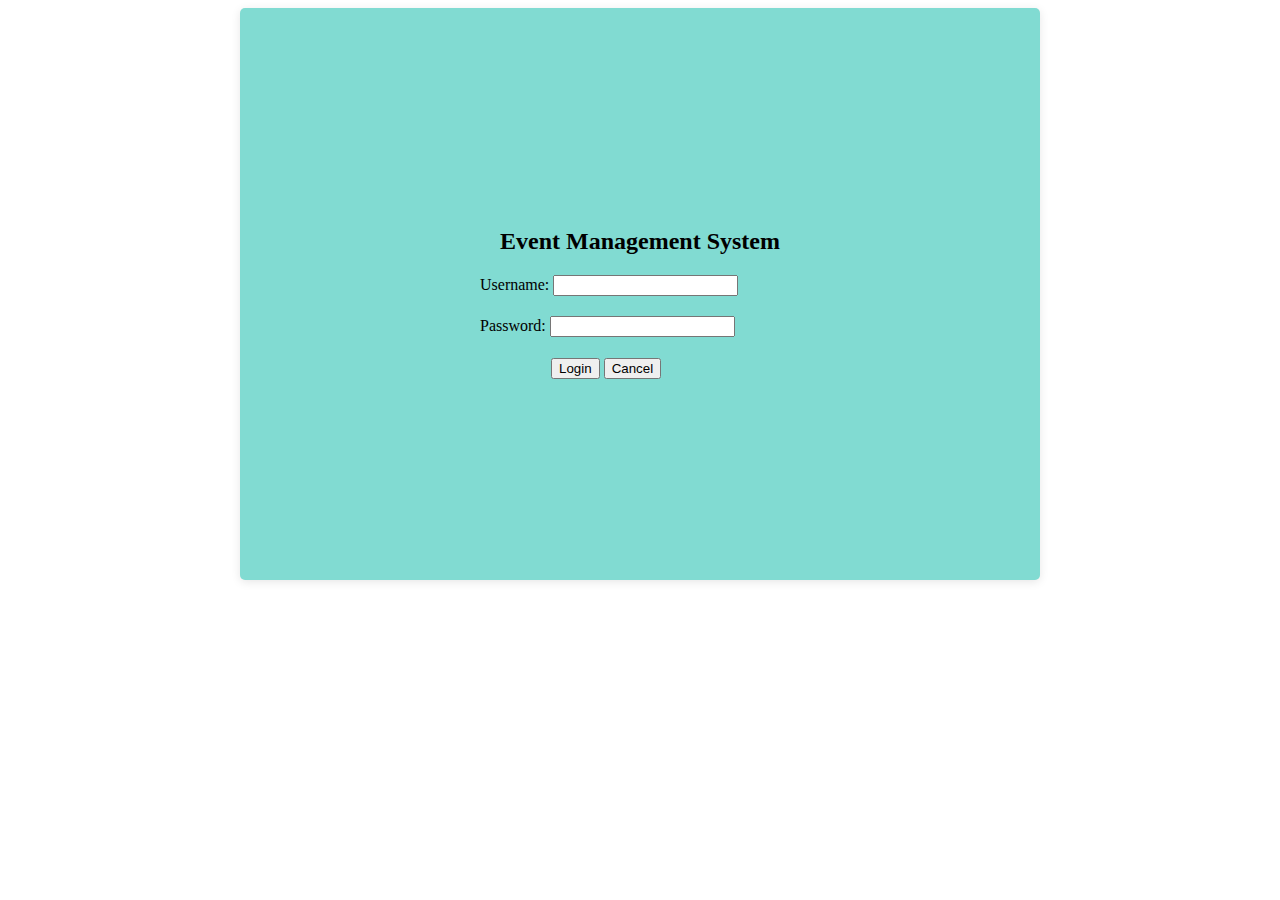
<file: user login page/admin login/index.html>
<!DOCTYPE html>
<html lang="en">
<head>
    <meta charset="UTF-8">
    <meta name="viewport" content="width=device-width, initial-scale=1.0">
    <title>Admin Login</title>
    <link rel="stylesheet" href="style.css">
</head>
<body>
    <div class="container">
        
            <section>
                <h2>Event Management System</h2>
                <form>
                    <div class="form-group">
                        <label for="username">Username:</label>
                        <input type="text" id="username" name="username" required>
                    </div>
                    <div class="form-group">
                        <label for="password">Password:</label>
                        <input type="password" id="password" name="password" required>
                    </div>
                    <div class="form-group1">
                        <input type="submit" value="Login">
                        <button>Cancel</button>
                    </div>
                </form>
            </section>
    </div>
    <script src="script.js"></script>
</body>
</html>
</file>
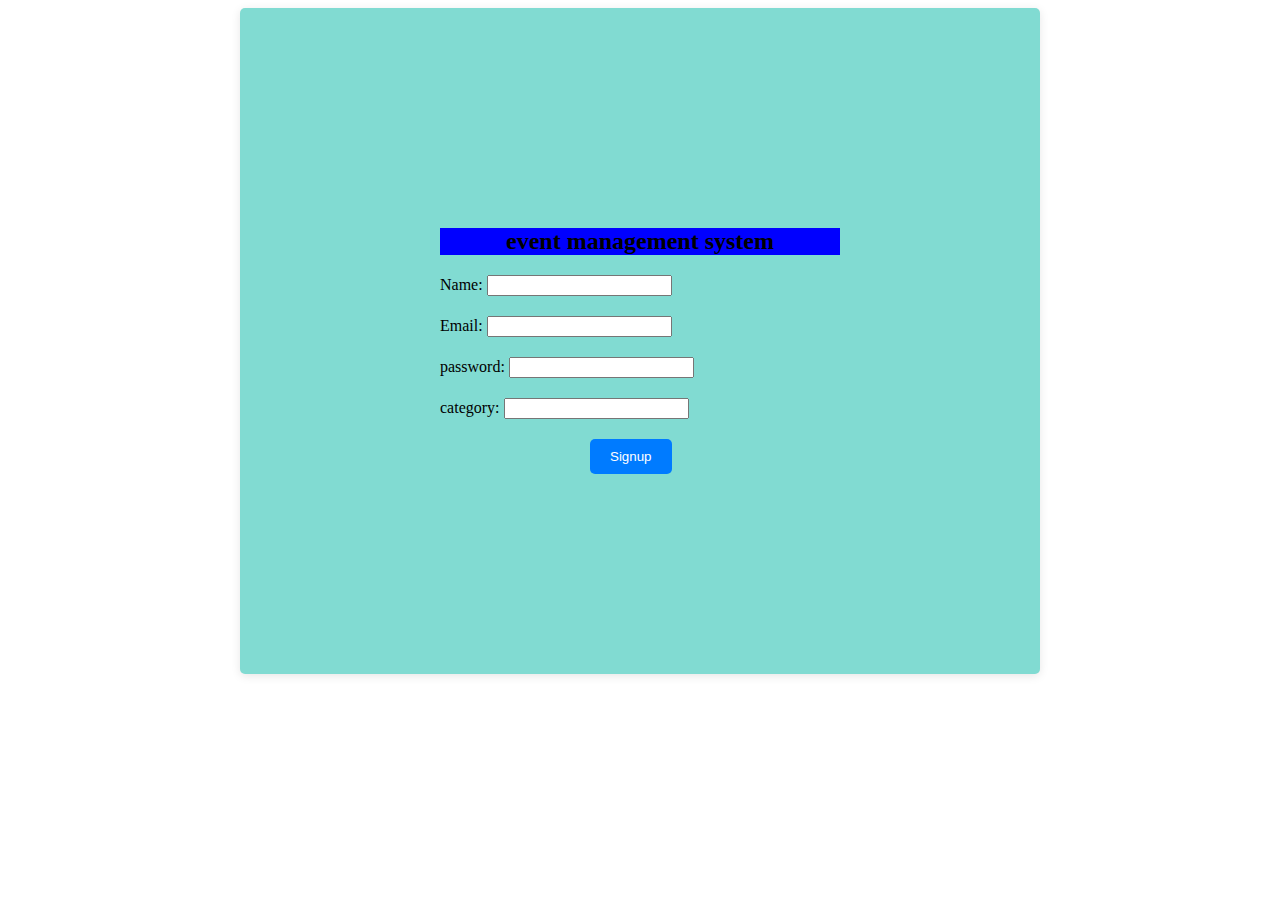
<file: user login page/admin signup/index.html>
<!DOCTYPE html>
<html lang="en">
<head>
    <meta charset="UTF-8">
    <meta name="viewport" content="width=device-width, initial-scale=1.0">
    <title>Admin signup page</title>
    <link rel="stylesheet" href="style.css">
</head>
<body>
    <div class="container">
        
            <section>
                <h2 style="background-color: blue;">event management system</h2>
                <form>
                    <div class="form-group">
                        <label for="name">Name:</label>
                        <input type="text" id="Name" name="name" required>
                    </div>
                    <div class="form-group">
                        <label for="Email">Email:</label>
                        <input type="text" id="Email" name="Email" required>
                    </div>
                    <div class="form-group">
                        <label for="username">password:</label>
                        <input type="text" id="password" name="password" required>
                    </div>
                    <div class="form-group">
                        <label for="password">category:</label>
                        <input type="password" id="category" name="category" required>
                    </div>
                    <div class="form-group1">
                        <input type="submit" value="Signup">
                    </div>
                </form>
            </section>
    
    </div>
</body>
</file>
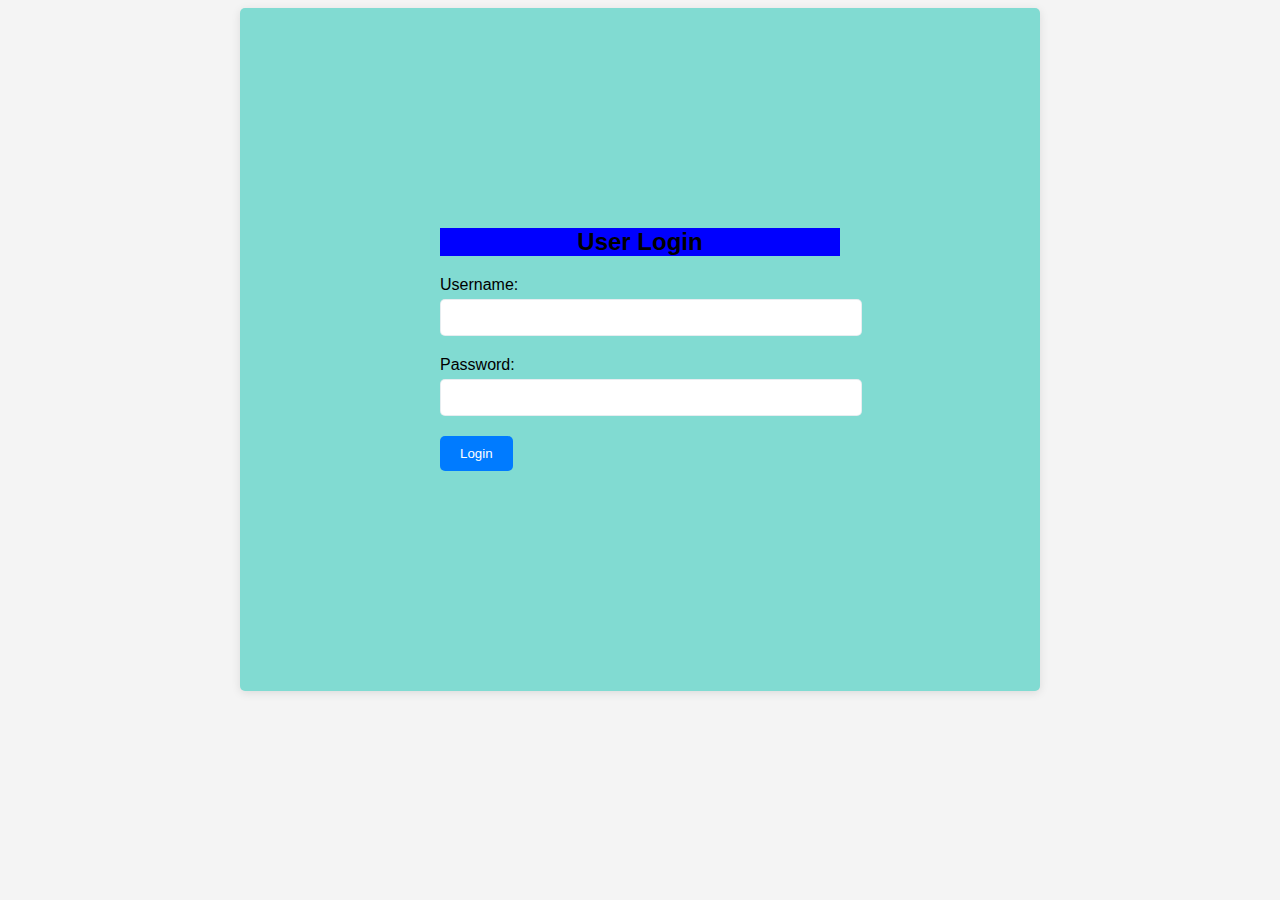
<file: user login page/user login/index.html>
<!DOCTYPE html>
<html lang="en">
<head>
    <meta charset="UTF-8">
    <meta name="viewport" content="width=device-width, initial-scale=1.0">
    <title>User Login</title>
    <link rel="stylesheet" href="style.css">
</head>
<body>
    <div class="container">
        <h2 style="background-color: blue;">User Login</h2>
        <form>
            <div class="form-group">
                <label for="username">Username:</label>
                <input type="text" id="username" name="username" required>
            </div>
            <div class="form-group">
                <label for="password">Password:</label>
                <input type="password" id="password" name="password" required>
            </div>
            <div class="form-group">
                <input type="submit" value="Login">
            </div>
        </form>
    </div>
    <script src="scrpit.js"></script>
</body>
</file>
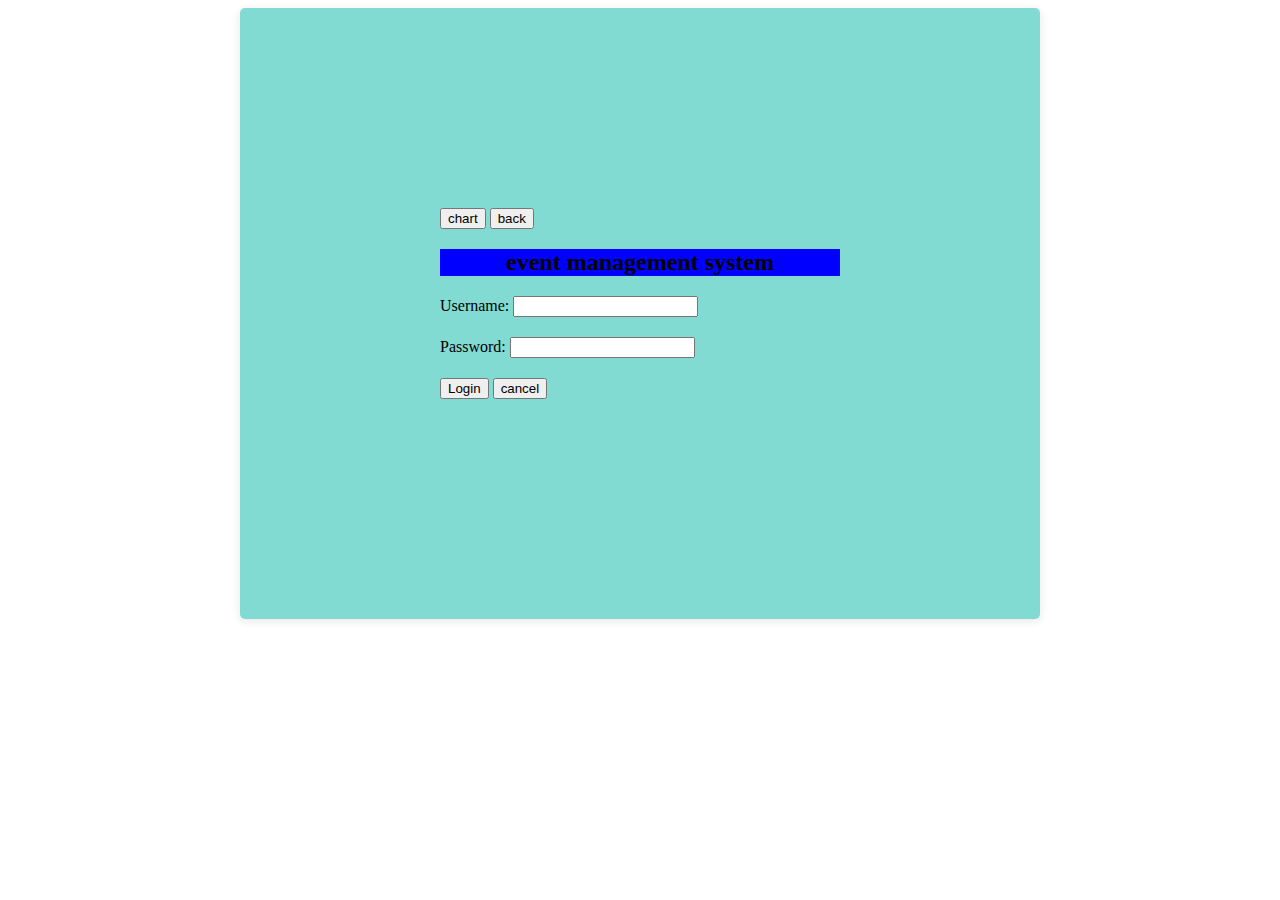
<file: user login page/admin login/vender login page/index.html>
<!DOCTYPE html>
<html lang="en">
<head>
    <meta charset="UTF-8">
    <meta name="viewport" content="width=device-width, initial-scale=1.0">
    <title>Vender Login</title>
    <link rel="stylesheet" href="style.css">
</head>
<body>
    <div class="container">
        
            <section>
                <button>chart</button>
                <button>back</button>
                <h2 style="background-color: blue;">event management system</h2>
                <form>
                    <div class="form-group">
                        <label for="username">Username:</label>
                        <input type="text" id="username" name="username" required>
                    </div>
                    <div class="form-group">
                        <label for="password">Password:</label>
                        <input type="password" id="password" name="password" required>
                    </div>
                    <div class="form-group">
                        <input type="submit" value="Login">
                        <button>cancel</button>
                    </div>
                </form>
            </section>
    
    </div>
    <script src="script.js"></script>
</body>
</file>
<file: user login page/admin login/style.css>
.container
 {
  max-width: 400px;
  margin: 0 auto;
  padding: 200px;
  background-color: #81dbd2;
  border-radius: 5px;
  box-shadow: 0 2px 10px rgba(0, 0, 0, 0.1);
}

h2 
{
  text-align: center;
  color: black;
}
.form-group 
{
  margin-bottom: 20px;
  margin-left: 40px;
  padding: 0px;
}
.form-group1
{
  margin-left: 110px;
  padding: 1px;
}
</file>
<file: user login page/admin signup/style.css>
.container {
    max-width: 400px;
    margin: 0 auto;
    padding: 200px;
    background-color: #81dbd2;
    border-radius: 5px;
    box-shadow: 0 2px 10px rgba(0, 0, 0, 0.1);
}
h2 {
    text-align: center;
}
.form-group {
    margin-bottom: 20px;
}
input[type="submit"]:hover {
    background-color: #0056b3;
}
input[type="submit"] {
    background-color: #007bff;
    color: #fff;
    padding: 10px 20px;
    border: none;
    border-radius: 5px;
    cursor: pointer;
}
.form-group1{
    margin-left: 150px;
    padding: 0px;
}
</file>
<file: user login page/user login/style.css>
body {
    font-family: Arial, sans-serif;
    background-color: #f4f4f4;
}
.container {
    max-width: 400px;
    margin: 0 auto;
    padding: 200px;
    background-color: #81dbd2;
    border-radius: 5px;
    box-shadow: 0 2px 10px rgba(0, 0, 0, 0.1);
}
h2 {
    text-align: center;
}
.form-group {
    margin-bottom: 20px;
}
label {
    display: block;
    margin-bottom: 5px;
}
input[type="text"],
input[type="password"] {
    width: 100%;
    padding: 10px;
    border: 1px solid #d7e1e79d;
    border-radius: 5px;
}
input[type="submit"] {
    background-color: #007bff;
    color: #fff;
    padding: 10px 20px;
    border: none;
    border-radius: 5px;
    cursor: pointer;
}
input[type="submit"]:hover {
    background-color: #0056b3;
}
</file>
<file: user login page/admin login/vender login page/style.css>
.container {
    max-width: 400px;
    margin: 0 auto;
    padding: 200px;
    background-color: #81dbd2;
    border-radius: 5px;
    box-shadow: 0 2px 10px rgba(0, 0, 0, 0.1);
}
h2 {
    text-align: center;
}
.form-group {
    margin-bottom: 20px;
}
</file>
